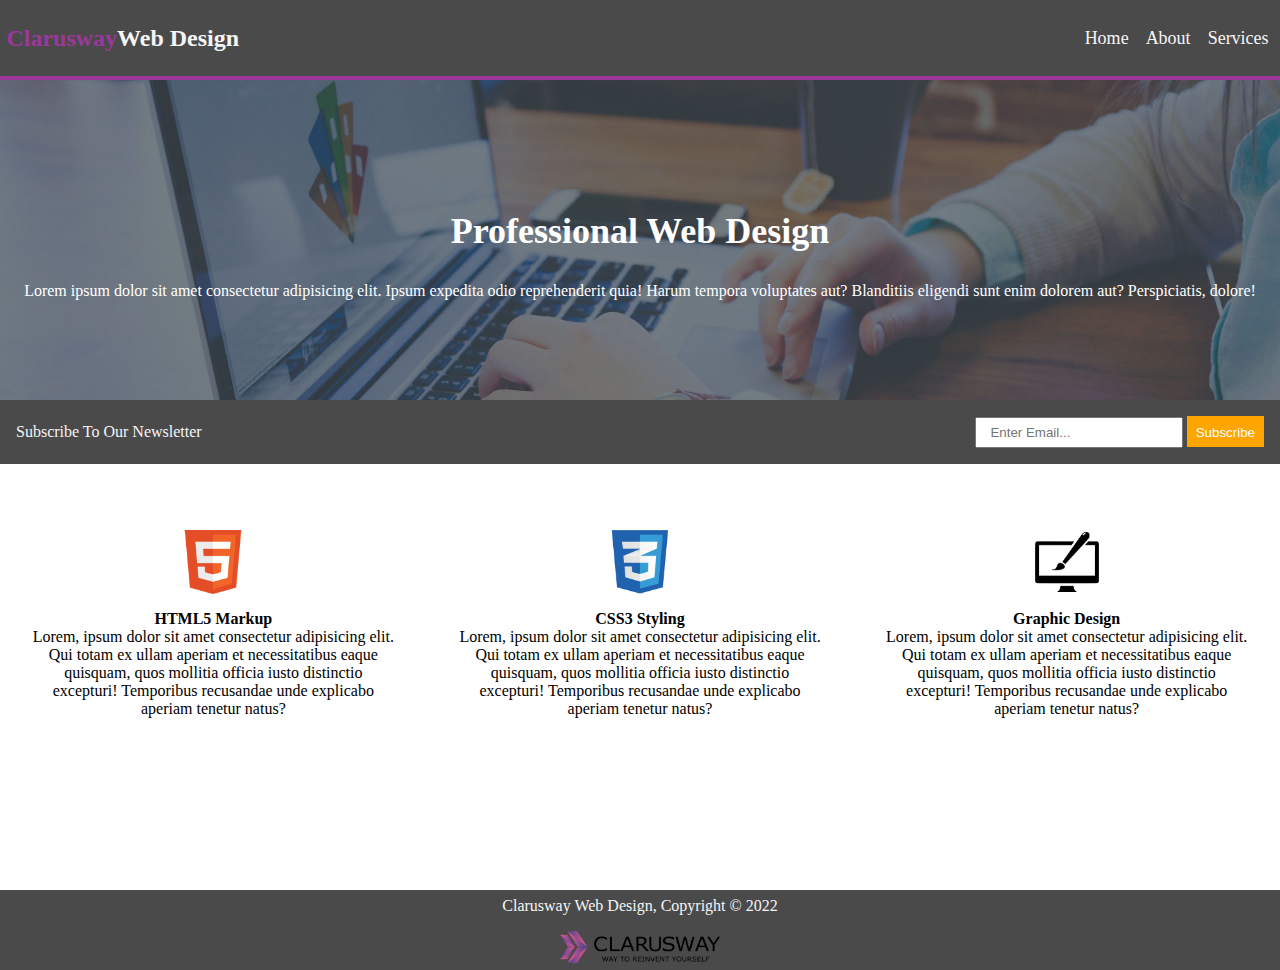
<file: index.html>
<!DOCTYPE html>
<html lang="en">
<head>
    <meta charset="UTF-8">
    <meta http-equiv="X-UA-Compatible" content="IE=edge">
    <meta name="viewport" content="width=device-width, initial-scale=1.0">
    <title>Home</title>
    <link rel="stylesheet" href="style.css">
</head>
<body>
    <header>
        <h2><span id="clarusway">Clarusway</span>Web Design</h2>

        <ul>
            <li><a href="index.html">Home</a></li>
            <li><a href="about.html">About</a></li>
            <li><a href="services.html">Services</a></li>
        </ul>
    </header>


    <section class="section-1">
        <h1>Professional Web Design</h1>
        <p>Lorem ipsum dolor sit amet consectetur adipisicing elit. Ipsum expedita odio reprehenderit quia! Harum tempora voluptates aut? Blanditiis eligendi sunt enim dolorem aut? Perspiciatis, dolore!</p>
    </section>


    <section class="section-2">
        <p>Subscribe To Our Newsletter</p>
        
        <form action="#" method="get">
            <input type="email" name="email" id="email" required placeholder="Enter Email...">
            <button>Subscribe</button>
        </form>
    </section>


    <section class="section-3">
        <div class="section-3-logos">
        <img src="logo_html.png" alt="logo-html">
        <h4>HTML5 Markup</h4>
        <p>Lorem, ipsum dolor sit amet consectetur adipisicing elit. Qui totam ex ullam aperiam et necessitatibus eaque quisquam, quos mollitia officia iusto distinctio excepturi! Temporibus recusandae unde explicabo aperiam tenetur natus?</p>
        </div>
        <div class="section-3-logos">  
        <img src="logo_css.png" alt="logo-css">
        <h4>CSS3 Styling</h4>
        <p>Lorem, ipsum dolor sit amet consectetur adipisicing elit. Qui totam ex ullam aperiam et necessitatibus eaque quisquam, quos mollitia officia iusto distinctio excepturi! Temporibus recusandae unde explicabo aperiam tenetur natus?</p>
        </div>
        <div class="section-3-logos">
        <img src="logo_brush.png" alt="logo-brush">
        <h4>Graphic Design</h4>
        <p>Lorem, ipsum dolor sit amet consectetur adipisicing elit. Qui totam ex ullam aperiam et necessitatibus eaque quisquam, quos mollitia officia iusto distinctio excepturi! Temporibus recusandae unde explicabo aperiam tenetur natus?</p>
    </div>
    </section>
    <footer>
       <p>Clarusway Web Design, Copyright &copy; 2022</p>
       <img src="clarusway_logo.png" alt="clarusway-logo">
    </footer>
</body>
</html>
</file>
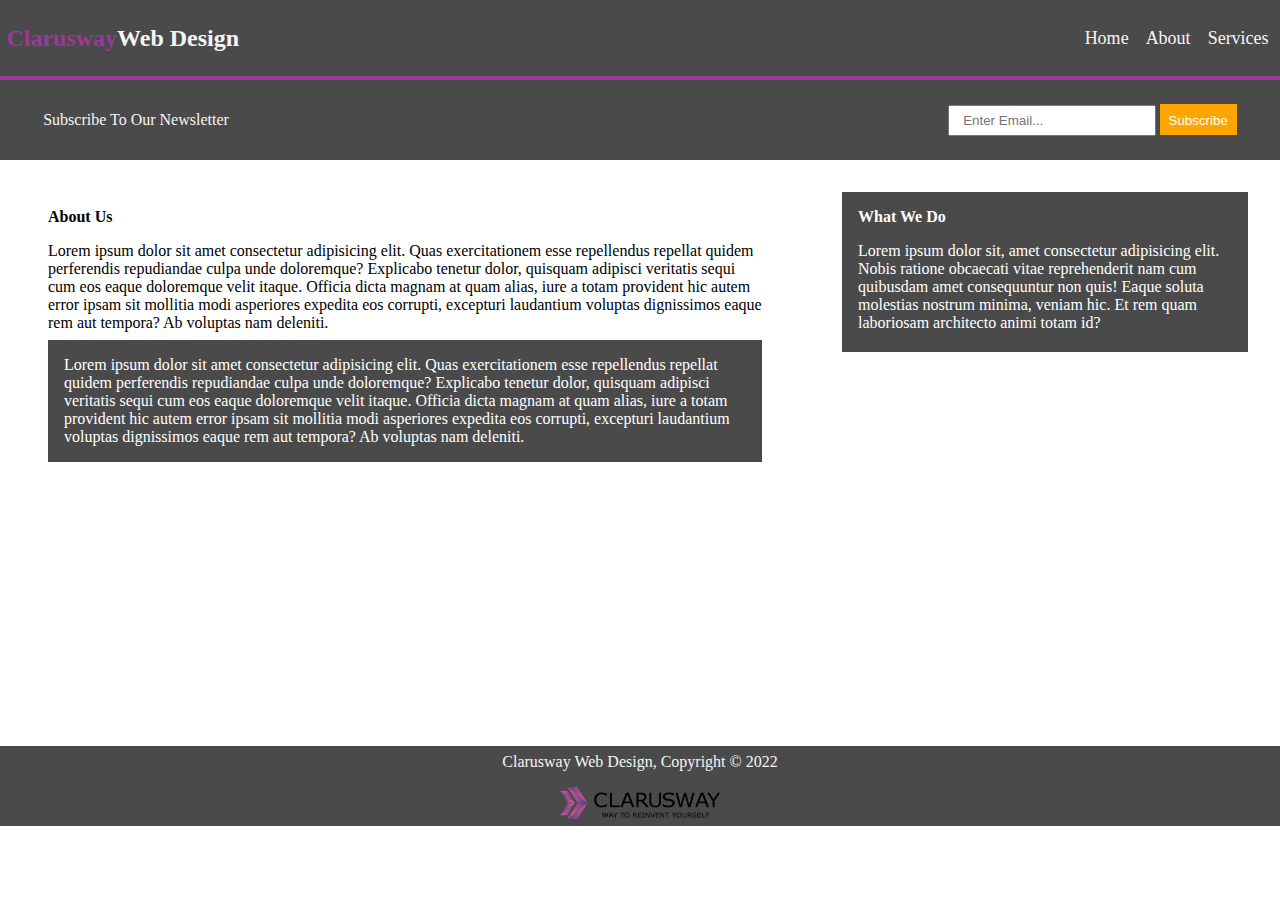
<file: about.html>
<!DOCTYPE html>
<html lang="en">
<head>
    <meta charset="UTF-8">
    <meta http-equiv="X-UA-Compatible" content="IE=edge">
    <meta name="viewport" content="width=device-width, initial-scale=1.0">
    <title>About</title>
    <link rel="stylesheet" href="style.css">
</head>
<body>
    <header>
        <h2><span id="clarusway">Clarusway</span>Web Design</h2>

        <ul>
            <li><a href="index.html">Home</a></li>
            <li><a href="about.html">About</a></li>
            <li><a href="services.html">Services</a></li>
        </ul>
    </header>

<section class="section-2 section2-about">
<p>Subscribe To Our Newsletter</p>

<form action="#">
<input type="email" name="email" id="email" required placeholder="Enter Email...">
<button>Subscribe</button>
</form>
</section>
<section class="section3-about">
    <div class="div1">
    <h4>About Us</h4>
    <p>Lorem ipsum dolor sit amet consectetur adipisicing elit. Quas exercitationem esse repellendus
        repellat quidem perferendis repudiandae culpa unde doloremque? Explicabo tenetur dolor, quisquam
        adipisci veritatis sequi cum eos eaque doloremque velit itaque. Officia dicta magnam at quam alias,
        iure a totam provident hic autem error ipsam sit mollitia modi asperiores expedita eos corrupti,
        excepturi laudantium voluptas dignissimos eaque rem aut tempora? Ab voluptas nam deleniti.</p>
    <p class="dark-text">Lorem ipsum dolor sit amet consectetur adipisicing elit. Quas exercitationem esse repellendus
        repellat quidem perferendis repudiandae culpa unde doloremque? Explicabo tenetur dolor, quisquam
        adipisci veritatis sequi cum eos eaque doloremque velit itaque. Officia dicta magnam at quam alias,
        iure a totam provident hic autem error ipsam sit mollitia modi asperiores expedita eos corrupti,
        excepturi laudantium voluptas dignissimos eaque rem aut tempora? Ab voluptas nam deleniti.</p>
        </div>
        <div class="div2">
        <h4>What We Do</h4>
        <p>Lorem ipsum dolor sit, amet consectetur adipisicing elit. Nobis ratione obcaecati vitae reprehenderit
            nam cum quibusdam amet consequuntur non quis! Eaque soluta molestias nostrum minima, veniam hic. Et
            rem quam laboriosam architecto animi totam id?</p>
        </div>
    </section>

    <footer class="footer-about">
        <p> Clarusway Web Design, Copyright &copy; 2022</p>
        <img src="clarusway_logo.png" alt="clarusway_logo">
    </footer>

</body>
</html>
</file>
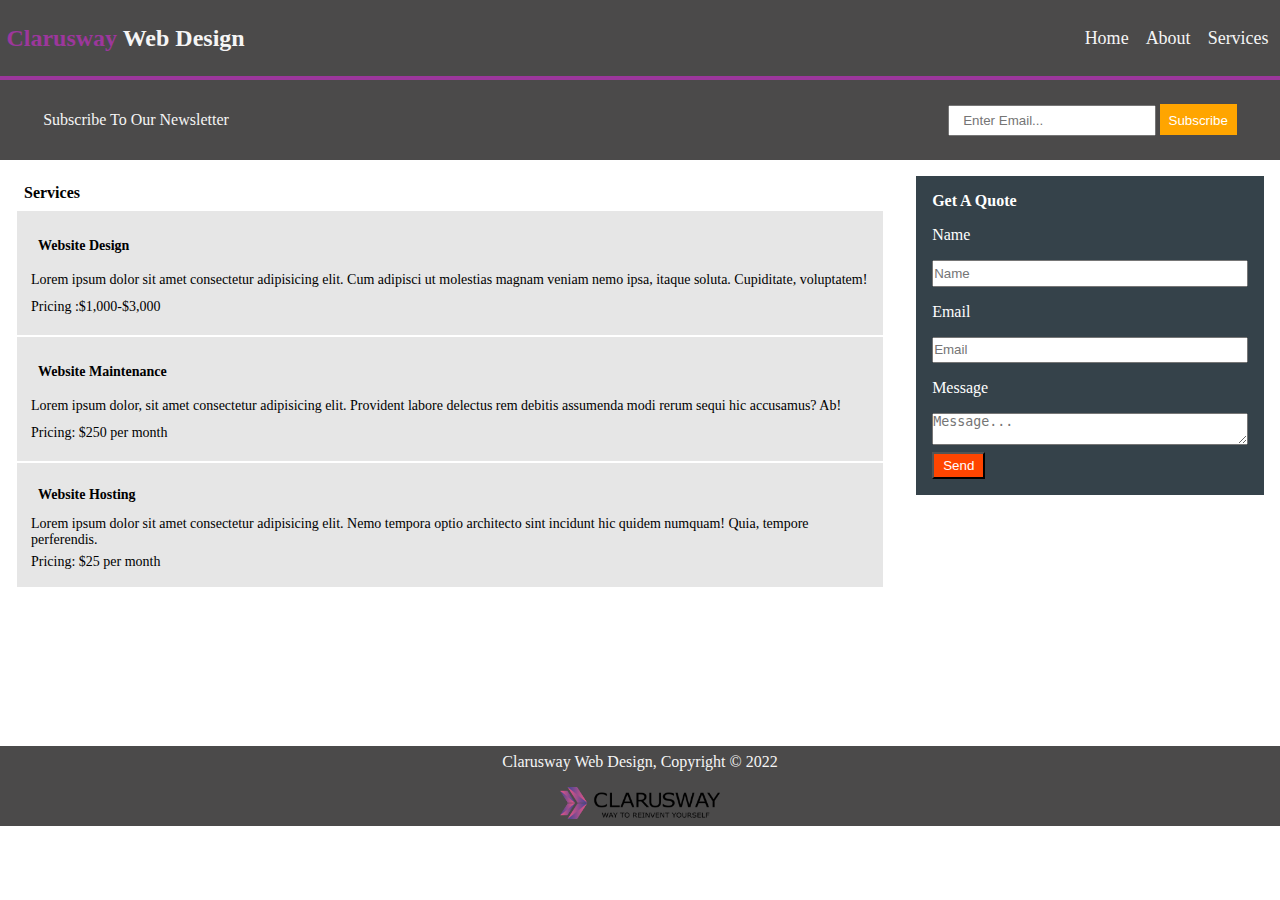
<file: services.html>
<!DOCTYPE html>
<html lang="en">

<head>
    <meta charset="UTF-8">
    <meta http-equiv="X-UA-Compatible" content="IE=edge">
    <meta name="viewport" content="width=device-width, initial-scale=1.0">
    <title>Services</title>
    <link rel="stylesheet" href="style.css">
</head>

<body>
    <header>
        <h2><span id="clarusway">Clarusway</span> Web Design</h2>

        <ul>
            <li><a href="index.html">Home</a></li>
            <li><a href="about.html">About</a></li>
            <li><a href="services.html">Services</a></li>
        </ul>
    </header>

    <main>
        <section class="section-2 section2-services">
            <p>Subscribe To Our Newsletter</p>

            <form action="#">
                <input type="email" name="email" id="email" required placeholder="Enter Email...">
                <button>Subscribe</button>
            </form>
        </section>

        <section class="section3-services">
            <div class="div1">
                <h4>Services</h4>
                <div>
                    <h4>Website Design</h4>
                    <p>Lorem ipsum dolor sit amet consectetur adipisicing elit. Cum adipisci ut molestias magnam veniam
                        nemo ipsa, itaque soluta. Cupiditate, voluptatem!</p>
                    <p>Pricing :$1,000-$3,000</p>
                </div>
                <div>
                    <h4>Website Maintenance</h4>
                    <p>Lorem ipsum dolor, sit amet consectetur adipisicing elit. Provident labore delectus rem debitis
                        assumenda modi rerum sequi hic accusamus? Ab!</p>
                    <p>Pricing: $250 per month</p>
                </div>
                <div>
                    <h4>Website Hosting</h4>
                    <p>Lorem ipsum dolor sit amet consectetur adipisicing elit. Nemo tempora optio architecto sint
                        incidunt hic quidem numquam! Quia, tempore perferendis.</p>
                    <p>Pricing: $25 per month</p>
                </div>
            </div>


            <div class="div2">

                <form action="#">
                    <h4>Get A Quote</h4>

                    <label for="name">Name</label>
                    <input type="text" name="name" id="name" placeholder="Name" required>
                    <label for="email">Email</label>
                    <input type="email" name="email" id="email" placeholder="Email" required>
                    <label for="message">Message</label>
                    <textarea name="message" id="message" cols="30" rows="2" placeholder="Message..."></textarea>
                    <button type="send">Send</button>
                </form>
            </div>
        </section>
        <footer class="footer-services">
            <p> Clarusway Web Design, Copyright &copy; 2022</p>
            <img src="clarusway_logo.png" alt="clarusway_logo">
        </footer>
</body>

</html>
</file>
<file: style.css>
*{
    margin:0%;
    padding:0%;
    box-sizing: border-box;
}


header{
    display: flex;
    justify-content: space-between;
    align-items: center;
    padding: 0.4em;
    height: 5em;
    background-color: rgb(75, 74, 74);
    color: whitesmoke;
    border-bottom: 4px solid rgb(156, 55, 156);
}

header ul{
    display:flex;
    list-style: none;
    font-size: large;
}

header ul li{
    padding:5px;
    margin-left: 7px;
}

header ul a:hover{
color:aquamarine;
}

#clarusway{
    color: rgb(156, 55, 156);
}

header a{
    text-decoration: none;
    color:whitesmoke;
}

.section-1{
    background-image: url(showcase.jpg);
    background-size:cover;
    background-repeat: no-repeat;
    background-position: center;
    height: 20em;
    text-align: center;
    color:white;
    display:flex;
    flex-direction: column;
    justify-content: center;
}

.section-1 h1{
    font-size: 36px;
    padding: 30px;
}

.section-2{
    background-color:rgb(75, 74, 74);
    display: flex;
    justify-content: space-between;
    align-items: center;
    color: whitesmoke;
    height:4rem;
    padding: 16px;
}

.section-2 input {
    height: 1em;
    padding: 1em;

}

.section-2 button {
    height: 2.3em;
    padding: 0.3em;
    color: white;
    background-color: orange;
    border: 5px solid orange;
}


.section-3 {
    display: flex;
    justify-content: space-between;
    align-items: center;
    color: black;
    height: 20em;
}

.section-3 img {
    height: 4em;
    margin-bottom: 1em;
}

.section-3-logos{
    display: flex;
    flex-direction: column;
    align-items: center;
    margin: 1em;
    padding: 1em;
}

.section-3 p {
    text-align: center;
}


footer {
    display: flex;
    justify-content: center;
    flex-direction: column;
    align-items: center;
    color: whitesmoke;
    background-color: rgb(75, 74, 74);
    height: 5em;
    font-size: 1em;
    /* border:5px solid red; */
    margin-top: 6.6em;
}

footer p {
    margin-top: 1em;
    padding: 1em;
}

footer img {
    height: 32px;
    margin-bottom: 2em;
}


.section2-about,
.section2-services {
    padding: 0em 2.7em;
    height: 5em;
}

.section3-about {
    display: flex;
    justify-content: space-between;
    height: 30em;
}

.section3-about h4 {
    margin-bottom: 1em;
}

.section3-about .div1 {
    margin: 2em;
    padding: 1em;
}

.dark-text {
    background-color: rgb(75, 74, 74);
    color: white;
    padding: 1em;
    margin-top: 0.5em;
}

.section3-about .div2 {
    background-color: rgb(75, 74, 74);
    color: white;
    margin: 2em;
    height: 10em;
    padding: 1em;
}


.section3-services {
    display: flex;
    justify-content: space-between;
    height: 30em;

}

.section3-services .div1 {
    padding: 1em;
}

.section3-services .div1 h4 {
    padding: 0.5em;
}

.section3-services .div1 div {
    display: flex;
    flex-direction: column;
    justify-content: space-around;
    background-color: #E6E6E6;
    height: 9em;
    padding: 1em;
    border: 1px solid white;
    font-size: 14px;

}

.section3-services .div2 {
    display: flex;
    flex-direction: column;
    width: 30%;
}

.section3-services form {
    display: flex;
    flex-direction: column;
    justify-content: space-around;
    padding: 1em;
    margin: 1em;
    background-color: #35424A;
    color: white;
}


.section3-services button {
    width: 4em;
    height: 2em;
    color: white;
    background-color: orangered;
    margin-top: 0.5em;
    cursor: pointer;
}

.section3-services input {
    height: 2em;
    outline: none;
}

.section3-services label {
    margin: 1em 0em;
}

@media (max-width: 760px){
    .heading {
        width: 80%;
        text-align: center;
        overflow-wrap: break-word;
      }
      .section-2{
          display: grid;
          text-align: center;
          overflow-wrap: break-word;
      }
    
      .section-1,
      .section-2,
      .section-3,
      .section-2 section2-about,
      .section3-about,
      .section-2 section2-services,
      .section3-services{
          height: 800px;
      }
      .section-3{
          display: block;
          text-align: center;
      }
  
      .section-2 section2-about,
      .section3-about{
          display: block;
      }
  
    }
</file>
